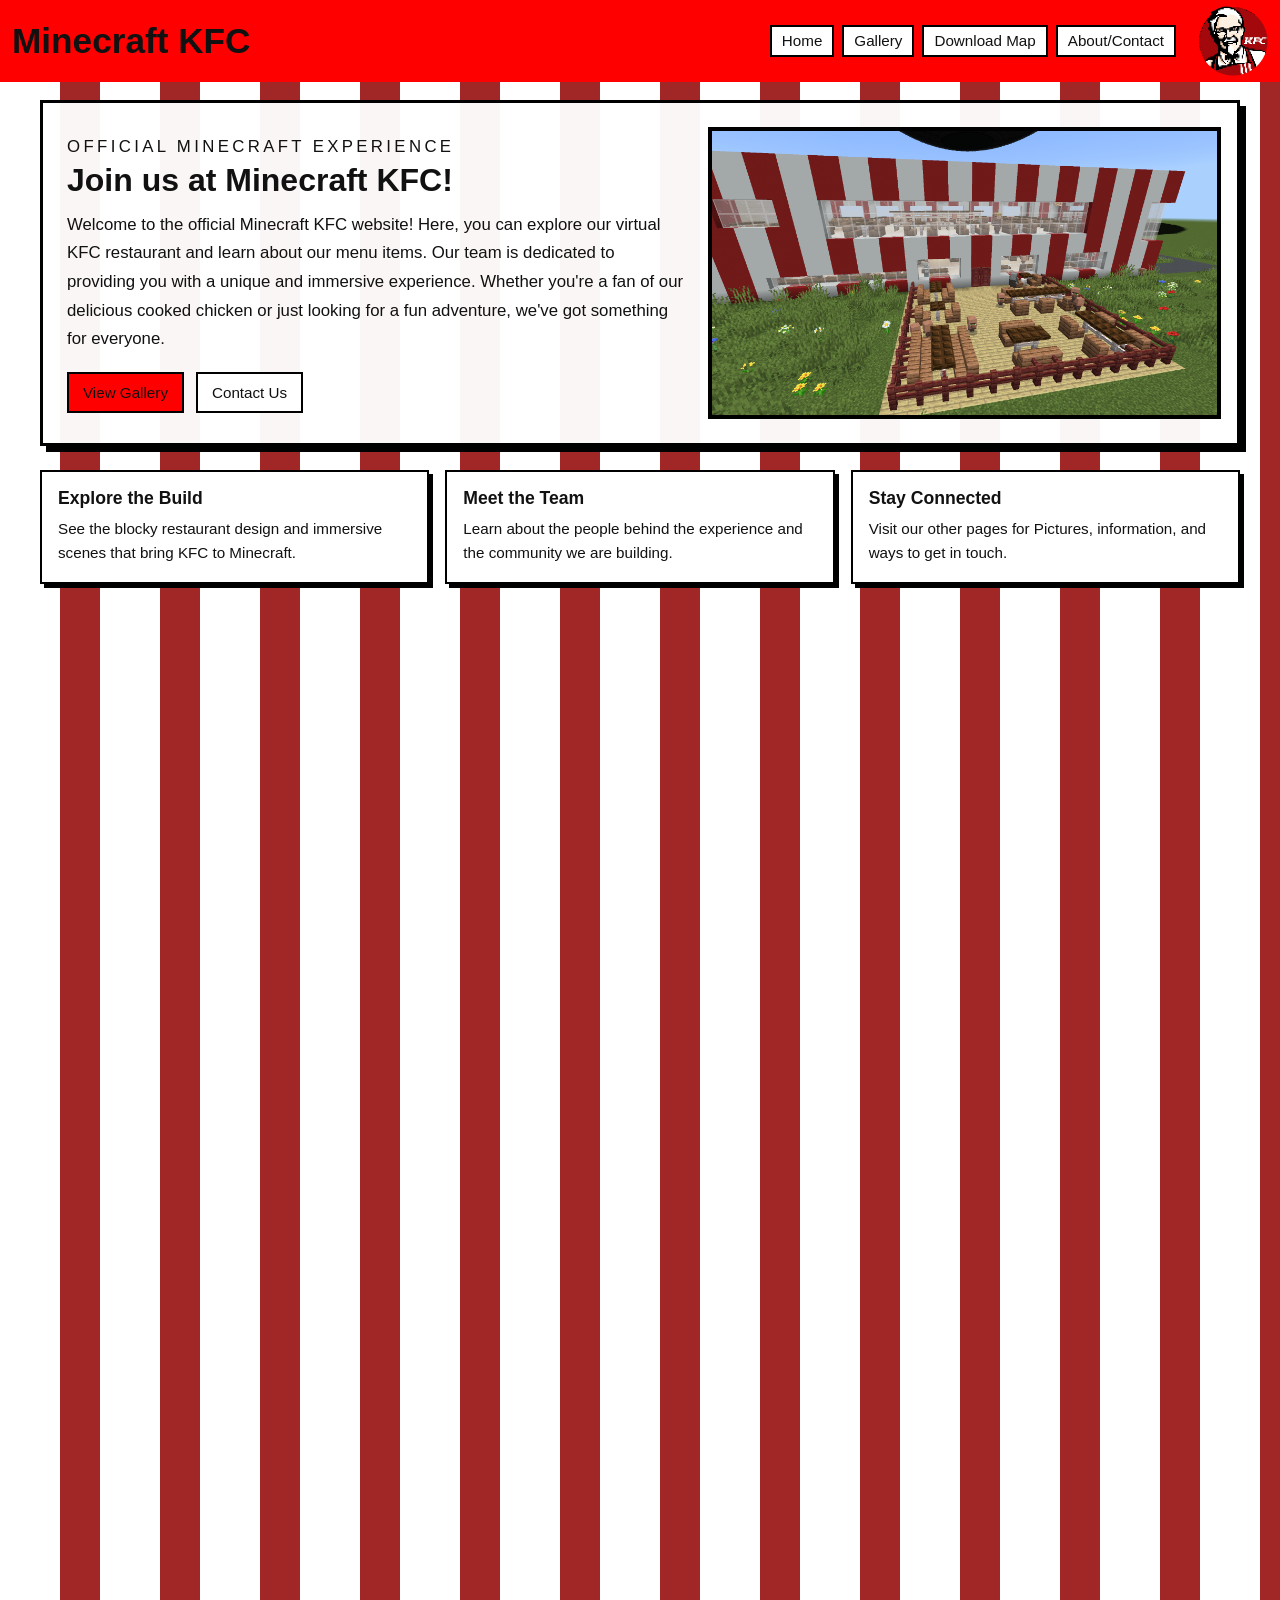
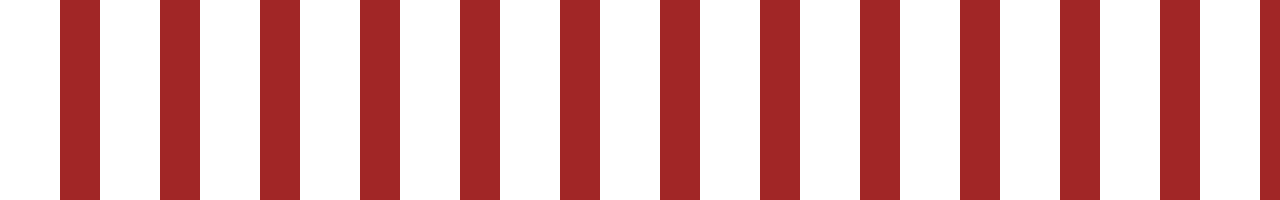
<file: index.html>
<!DOCTYPE html>
<html lang="en,us">
<head>
    <meta charset="UTF-8">
    <meta name="viewport" content="width=device-width, initial-scale=1.0">
    <meta name="color-scheme" content="light only">
    <meta name="theme-color" content="#ff0000">
    <title>Minecraft KFC</title>
    <link rel="icon" type="image/png" href="IMAGES/kfc_logo.png">
    <link rel="stylesheet" href="style.css">
    <link href="https://fonts.cdnfonts.com/css/minecraft-4" rel="stylesheet">
   
</head>

<style>
     @import url('https://fonts.cdnfonts.com/css/minecraft-4');
</style>

<body>
    <div class="top-bar">
        <a class="site-title-link" href="index.html">
            <h1>Minecraft KFC</h1>
        </a>
        <nav class="top-nav" aria-label="Main navigation">
            <a class="nav-link" href="index.html">Home</a>
            <a class="nav-link" href="gallery.html">Gallery</a>
            <a class="nav-link" href="map-download.html">Download Map</a>
            <a class="nav-link" href="about-contact.html">About/Contact</a>
        </nav>
        <img src="IMAGES/kfc_logo.png" alt="KFC logo" title="KFC logo" class="top-right-logo">
    </div>
    <div class="content" id="home">
        <section class="hero-card">
            <div class="hero-copy">
                <p class="eyebrow">Official Minecraft Experience</p>
                <h2>Join us at Minecraft KFC!</h2>
                <p>Welcome to the official Minecraft KFC website! Here, you can explore our virtual KFC restaurant and learn about our menu items. Our team is dedicated to providing you with a unique and immersive experience. Whether you're a fan of our delicious cooked chicken or just looking for a fun adventure, we've got something for everyone.</p>
                <div class="hero-actions">
                    <a class="btn btn-primary" href="gallery.html">View Gallery</a>
                    <a class="btn btn-secondary" href="about-contact.html">Contact Us</a>
                </div>
            </div>
            <div class="hero-media">
                <img src="IMAGES/Outside.png" alt="Minecraft KFC exterior view">
            </div>
        </section>

        <section class="feature-grid">
            <article class="feature-card">
                <h3>Explore the Build</h3>
                <p>See the blocky restaurant design and immersive scenes that bring KFC to Minecraft.</p>
            </article>
            <article class="feature-card">
                <h3>Meet the Team</h3>
                <p>Learn about the people behind the experience and the community we are building.</p>
            </article>
            <article class="feature-card">
                <h3>Stay Connected</h3>
                <p>Visit our other pages for Pictures, information, and ways to get in touch.</p>
            </article>
        </section>
        
    </div>
    <script src="script.js"></script>
</body>
</html>
</file>
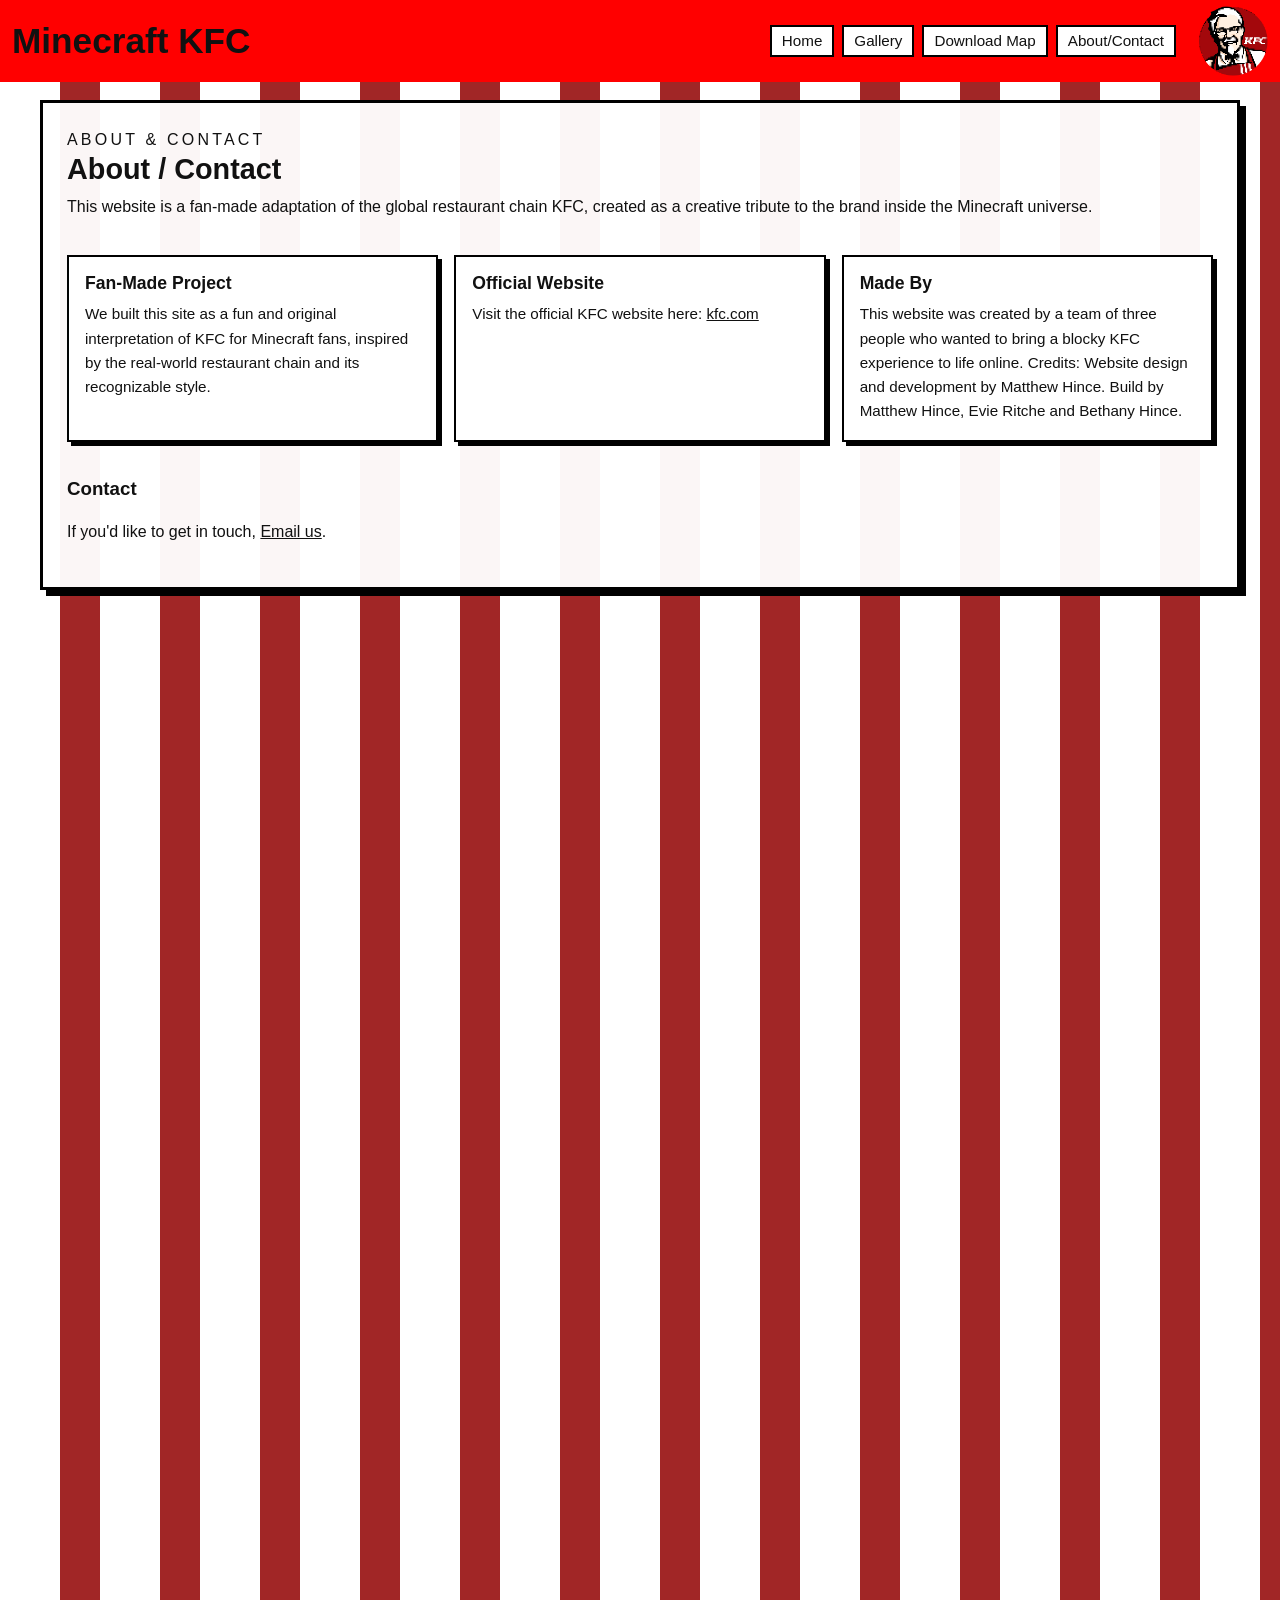
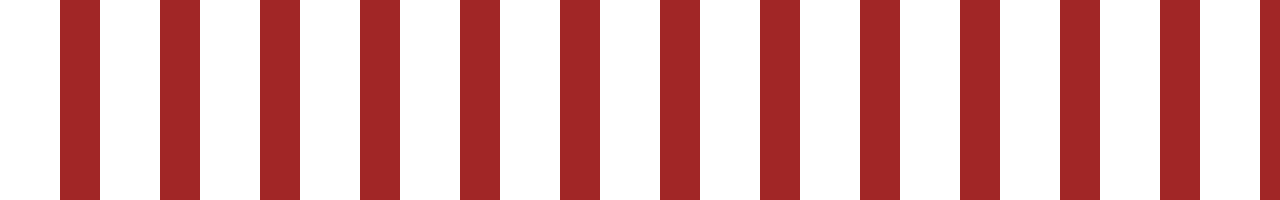
<file: about-contact.html>
<!DOCTYPE html>
<html lang="en">
<head>
    <meta charset="UTF-8">
    <meta name="viewport" content="width=device-width, initial-scale=1.0">
    <title>About/Contact - Minecraft KFC</title>
    <link rel="icon" type="image/png" href="IMAGES/kfc_logo.png">
    <link rel="stylesheet" href="style.css">
    <link href="https://fonts.cdnfonts.com/css/minecraft-4" rel="stylesheet">
</head>
<body>
    <div class="top-bar">
        <h1>Minecraft KFC</h1>
        <nav class="top-nav" aria-label="Main navigation">
            <a class="nav-link" href="index.html">Home</a>
            <a class="nav-link" href="gallery.html">Gallery</a>
            <a class="nav-link" href="map-download.html">Download Map</a>
            <a class="nav-link" href="about-contact.html">About/Contact</a>
        </nav>
        <img src="IMAGES/kfc_logo.png" alt="KFC logo" class="top-right-logo">
    </div>
    <div class="content">
        <section class="gallery-panel animal-layout">
            <div class="gallery-header">
                <p class="eyebrow">About & Contact</p>
                <h2>About / Contact</h2>
                <p>This website is a fan-made adaptation of the global restaurant chain KFC, created as a creative tribute to the brand inside the Minecraft universe.</p>
            </div>

            <div class="animal-grid">
                <article class="feature-card">
                    <h3>Fan-Made Project</h3>
                    <p>We built this site as a fun and original interpretation of KFC for Minecraft fans, inspired by the real-world restaurant chain and its recognizable style.</p>
                </article>
                <article class="feature-card">
                    <h3>Official Website</h3>
                    <p>Visit the official KFC website here: <a href="https://www.kfc.com/" target="_blank" rel="noopener noreferrer">kfc.com</a></p>
                </article>
                <article class="feature-card">
                    <h3>Made By</h3>
                    <p>This website was created by a team of three people who wanted to bring a blocky KFC experience to life online. Credits: Website design and development by Matthew Hince. Build by Matthew Hince, Evie Ritche and Bethany Hince.
                    </p>
                </article>
            </div>

            <div class="gallery-header">
                <h3>Contact</h3>
                <p>If you'd like to get in touch,  <a href="mailto:Matthewhince16@gmail.com?cc=evie44696@outlook.com">Email us</a>.</p>
            </div>
        </section>
    </div>
</body>
</html>
</file>
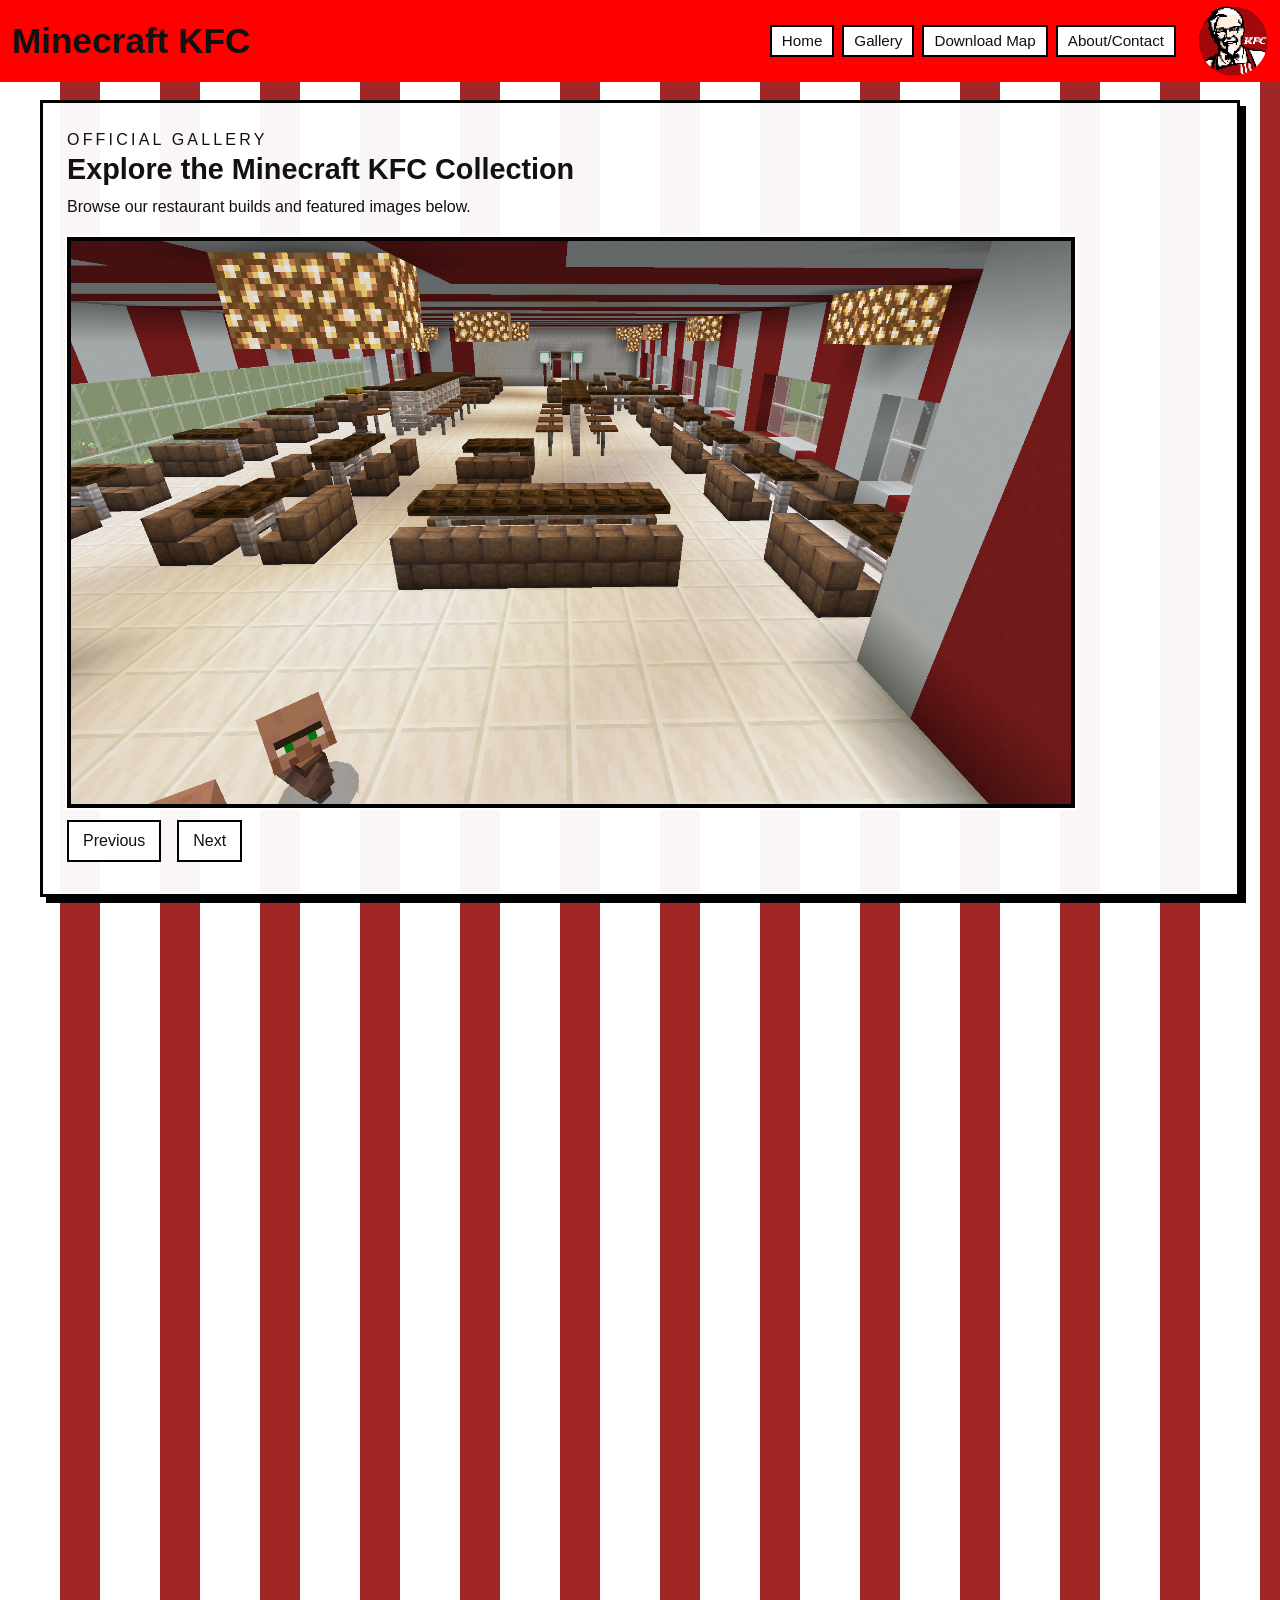
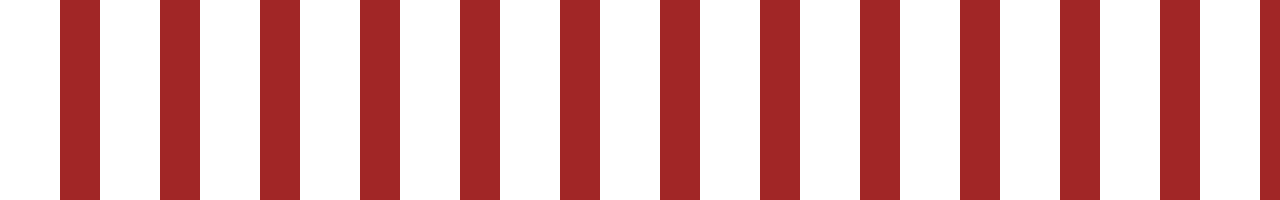
<file: gallery.html>
<!DOCTYPE html>
<html lang="en">
<head>
    <meta charset="UTF-8">
    <meta name="viewport" content="width=device-width, initial-scale=1.0">
    <title>Gallery - Minecraft KFC</title>
    <link rel="icon" type="image/png" href="IMAGES/kfc_logo.png">
    <link rel="stylesheet" href="style.css">
    <link href="https://fonts.cdnfonts.com/css/minecraft-4" rel="stylesheet">
</head>
<body>
    <div class="top-bar">
        <h1>Minecraft KFC</h1>
        <nav class="top-nav" aria-label="Main navigation">
            <a class="nav-link" href="index.html">Home</a>
            <a class="nav-link" href="gallery.html">Gallery</a>
            <a class="nav-link" href="map-download.html">Download Map</a>
            <a class="nav-link" href="about-contact.html">About/Contact</a>
        </nav>
        <img src="IMAGES/kfc_logo.png" alt="KFC logo" class="top-right-logo">
    </div>
    <div class="content">
        <section class="gallery-panel">
            <div class="gallery-header">
                <p class="eyebrow">Official Gallery</p>
                <h2>Explore the Minecraft KFC Collection</h2>
                <p>Browse our restaurant builds and featured images below.</p>
            </div>

            <div class="image-viewer">
                <img id="image-viewer" src="IMAGES/Outside.png" alt="Outside image" class="outside-image">
                <div class="viewer-controls">
                    <button id="prev-image-btn" type="button">Previous</button>
                    <button id="next-image-btn" type="button">Next</button>
                </div>
            </div>
        </section>
    </div>
    <script src="script.js"></script>
</body>
</html>
</file>
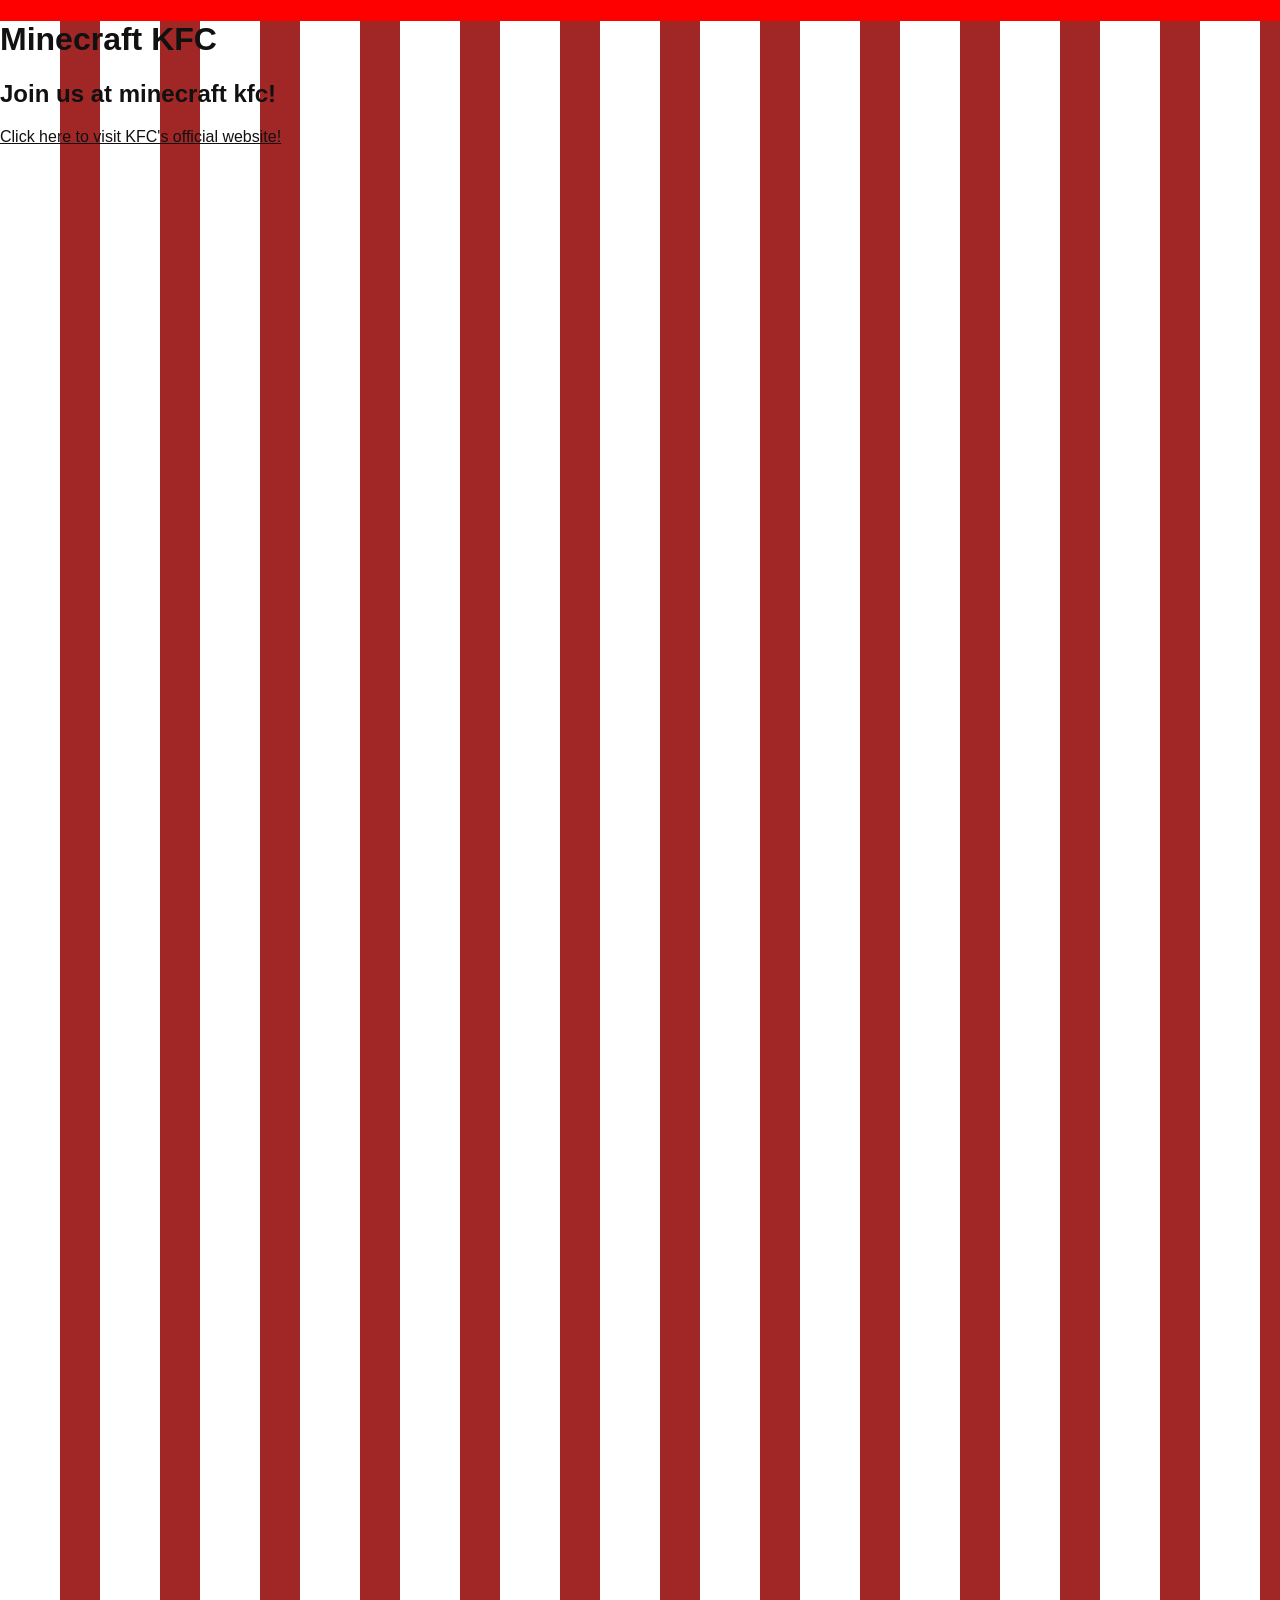
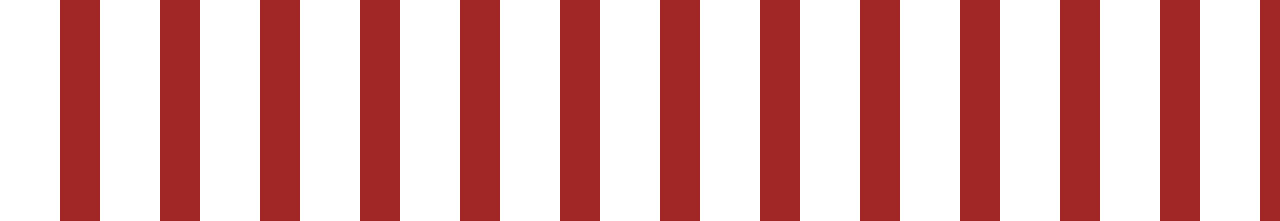
<file: Homepage.html>
<!DOCTYPE html>
<html lang="en,us">
<head>
    <meta charset="UTF-8">
    <meta name="viewport" content="width=device-width, initial-scale=1.0">
    <title>Minecraft KFC</title>
    <link rel="stylesheet" href="style.css">
</head>
<body>
<h1> Minecraft KFC </h1>
<h2> Join us at minecraft kfc! </h2>
<a href="https://www.kfc.com/" target="_blank">Click here to visit KFC's official website!</a>
    

</body>
</html>
</file>
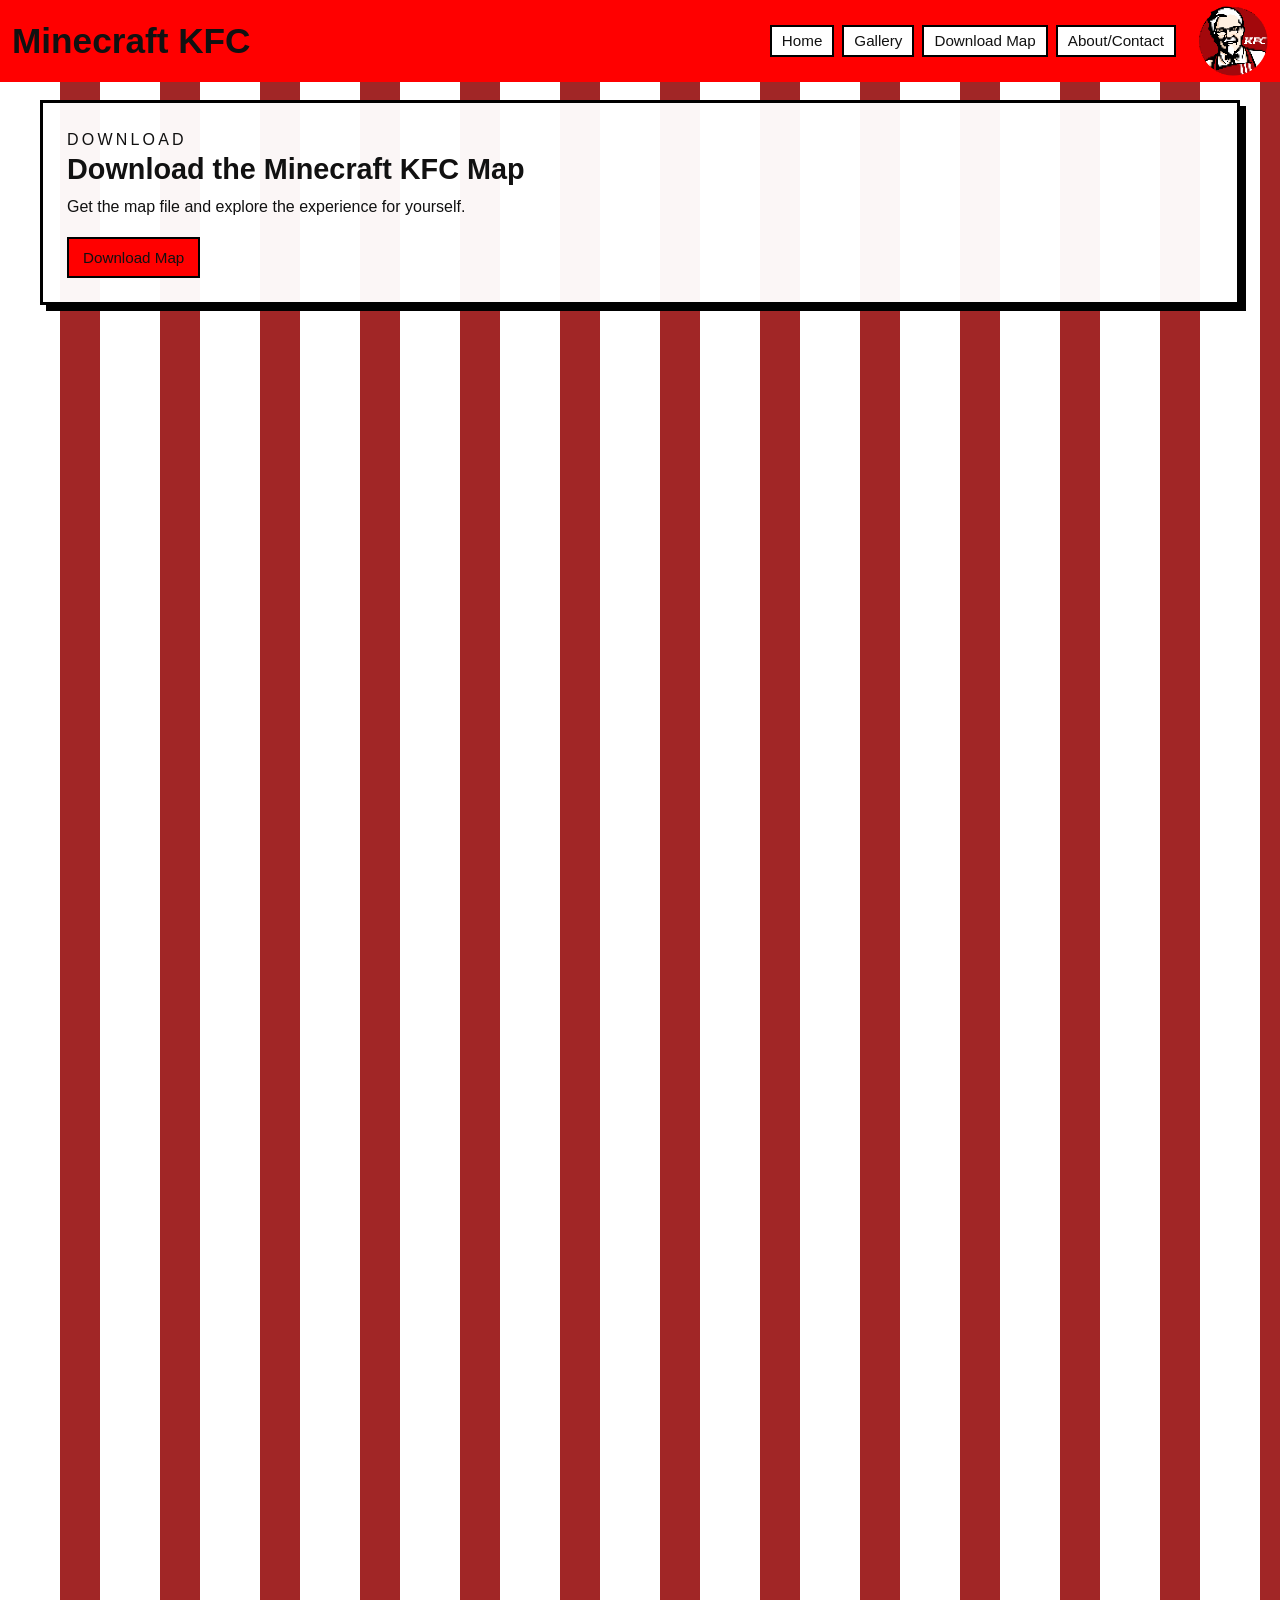
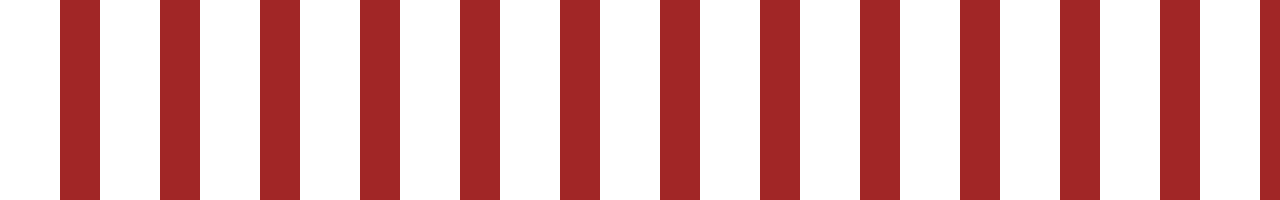
<file: map-download.html>
<!DOCTYPE html>
<html lang="en">
<head>
    <meta charset="UTF-8">
    <meta name="viewport" content="width=device-width, initial-scale=1.0">
    <title>Download Map - Minecraft KFC</title>
    <link rel="icon" type="image/png" href="IMAGES/kfc_logo.png">
    <link rel="stylesheet" href="style.css">
    <link href="https://fonts.cdnfonts.com/css/minecraft-4" rel="stylesheet">
</head>
<body>
    <div class="top-bar">
        <a class="site-title-link" href="index.html">
            <h1>Minecraft KFC</h1>
        </a>
        <nav class="top-nav" aria-label="Main navigation">
            <a class="nav-link" href="index.html">Home</a>
            <a class="nav-link" href="gallery.html">Gallery</a>
            <a class="nav-link" href="map-download.html">Download Map</a>
            <a class="nav-link" href="about-contact.html">About/Contact</a>
        </nav>
        <img src="IMAGES/kfc_logo.png" alt="KFC logo" class="top-right-logo">
    </div>
    <div class="content">
        <section class="gallery-panel">
            <div class="gallery-header">
                <p class="eyebrow">Download</p>
                <h2>Download the Minecraft KFC Map</h2>
                <p>Get the map file and explore the experience for yourself.</p>
            </div>
            <div class="hero-actions">
                <a class="btn btn-primary" href="KFC.mcworld" download>Download Map</a>
            </div>
        </section>
    </div>
</body>
</html>
</file>
<file: style.css>
:root {
    color-scheme: light only;
    --page-bg: #ff0000;
    --stripe-light: #ffffff;
    --stripe-dark: #a12626;
    --text-color: #111111;
}
   
html {
    background-color: var(--page-bg);
    color: var(--text-color);
    -webkit-text-size-adjust: 100%;
    text-size-adjust: 100%;
}

body {
    font-family: 'Minecraft', sans-serif;
    margin: 0;
    padding: 0;
    min-height: 200vh;
    background-color: var(--page-bg);
    background-image: repeating-linear-gradient(
        90deg,
        var(--stripe-light) 0,
        var(--stripe-light) 60px,
        var(--stripe-dark) 60px,
        var(--stripe-dark) 100px
    );
    background-size: 100% 100%;
    color: var(--text-color);
    -webkit-text-fill-color: var(--text-color);
    background-attachment: scroll;
    forced-color-adjust: none;
}

.top-bar {
    position: fixed;
    top: 0;
    left: 0;
    width: 100%;
    background: #ff0000;
    color: white;
    padding: 6px 12px;
    box-sizing: border-box;
    z-index: 1001;
    display: flex;
    align-items: center;
    justify-content: space-between;
    gap: 12px;
    min-height: 64px;
    flex-wrap: wrap;
}

.top-bar h1 {
    margin: 0;
    font-size: 2.2rem;
    color: #000000;
    line-height: 1;
    flex: 0 0 auto;
}

.site-title-link {
    text-decoration: none;
    color: inherit;
}

.top-nav {
    display: flex;
    flex-wrap: wrap;
    gap: 8px;
    justify-content: flex-end;
    margin-left: auto;
}

.nav-link {
    background: #ffffff;
    color: #000000;
    border: 2px solid #000000;
    padding: 6px 10px;
    text-decoration: none;
    font-size: 0.95rem;
    line-height: 1;
}

.nav-link:hover {
    opacity: 0.9;
}

.content {
    padding: 100px 24px 40px;
    max-width: 1200px;
    margin: 0 auto;
}

.hero-card {
    display: grid;
    grid-template-columns: 1.1fr 0.9fr;
    gap: 24px;
    align-items: center;
    background: rgba(255, 255, 255, 0.96);
    border: 3px solid #000000;
    padding: 24px;
    box-shadow: 6px 6px 0 #000000;
}

.eyebrow {
    margin: 0 0 8px;
    color: #a12626;
    font-size: 0.85rem;
    letter-spacing: 0.2em;
    text-transform: uppercase;
}

.hero-copy h2 {
    color: #000000;
    font-size: 2rem;
    margin: 0 0 12px;
    text-shadow: none;
    background: none;
    border: none;
    padding: 0;
}

.hero-copy p {
    background: none;
    border: none;
    padding: 0;
    font-size: 1.05rem;
    line-height: 1.7;
    margin: 0;
}

.hero-actions {
    display: flex;
    flex-wrap: wrap;
    gap: 12px;
    margin-top: 18px;
}

.btn {
    display: inline-block;
    padding: 10px 14px;
    border: 2px solid #000000;
    text-decoration: none;
    font-size: 0.95rem;
    color: #000000;
    background: #ffffff;
}

.btn-primary {
    background: #ff0000;
    color: #ffffff;
}

.btn-secondary {
    background: #ffffff;
}

.hero-media img {
    width: 100%;
    max-width: 560px;
    border: 4px solid #000000;
    display: block;
    margin-left: auto;
}

.feature-grid {
    display: grid;
    grid-template-columns: repeat(3, minmax(0, 1fr));
    gap: 16px;
    margin-top: 24px;
}

.feature-card {
    background: #ffffff;
    border: 2px solid #000000;
    padding: 16px;
    box-shadow: 4px 4px 0 #000000;
}

.feature-card h3 {
    margin: 0 0 8px;
    font-size: 1.1rem;
}

.feature-card p {
    margin: 0;
    border: none;
    padding: 0;
    background: transparent;
    font-size: 0.95rem;
    line-height: 1.6;
}

.homepage-link {
    margin-top: 20px;
}

.homepage-link a {
    display: inline-block;
    color: #000000;
    font-weight: bold;
    text-decoration: underline;
    background-color: #ffffff;
    border: 2px solid #000000;
    padding: 10px 12px;
    font-size: 18px;
}

.info-section {
    background-color: #ffffff;
    border: 2px solid #000000;
    padding: 10px;
    margin: 12px 0;
}

.info-section h3 {
    margin: 0 0 6px 0;
    font-size: 1.1rem;
}

.info-section p {
    margin: 0;
    border: none;
    padding: 0;
    background: transparent;
}

.gallery-panel {
    background: rgba(255, 255, 255, 0.96);
    border: 3px solid #000000;
    padding: 24px;
    box-shadow: 6px 6px 0 #000000;
}

.animal-layout {
    display: flex;
    flex-direction: column;
    gap: 18px;
}

.animal-grid {
    display: grid;
    grid-template-columns: repeat(3, minmax(0, 1fr));
    gap: 16px;
}

.gallery-header {
    margin-bottom: 18px;
}

.gallery-header h2 {
    margin: 0 0 8px;
    font-size: 1.8rem;
    color: #000000;
    background: none;
    border: none;
    padding: 0;
}

.gallery-header p {
    margin: 0;
    background: none;
    border: none;
    padding: 0;
    font-size: 1rem;
    line-height: 1.6;
}

.image-viewer {
    margin-top: 16px;
    margin-bottom: 8px;
    display: flex;
    flex-direction: column;
    align-items: flex-start;
    gap: 12px;
}

.image-viewer #image-viewer {
    max-width: 1000px;
    width: 100%;
    height: auto;
    border: 4px solid #000000;
    display: block;
    box-shadow: 0 0 0 2px #ffffff;
}

.viewer-controls {
    display: flex;
    gap: 16px;
}

.viewer-controls button {
    padding: 10px 14px;
    background: #ffffff;
    color: #000000;
    border: 2px solid #000000;
    cursor: pointer;
    font-family: 'Minecraft', sans-serif;
    font-size: 1rem;
}

.viewer-controls button:hover {
    opacity: 0.9;
}

.top-right-logo {
    width: 70px;
    height: auto;
    z-index: 1002;
    margin-left: 10px;
}

@media (max-width: 600px) {
    :root {
        color-scheme: light only;
    }

    html, body {
        background-color: var(--page-bg);
        background-image: repeating-linear-gradient(
            90deg,
            var(--stripe-light) 0,
            var(--stripe-light) 60px,
            var(--stripe-dark) 60px,
            var(--stripe-dark) 100px
        );
        color: var(--text-color);
    }

    .top-bar {
        min-height: 64px;
        padding: 8px 10px;
        align-items: flex-start;
        justify-content: flex-start;
    }

    .top-bar h1 {
        font-size: 1.15rem;
        line-height: 1.2;
    }

    .top-nav {
        width: 100%;
        justify-content: flex-start;
        margin-left: 0;
        margin-top: 6px;
        gap: 6px;
    }

    .nav-link {
        font-size: 0.8rem;
        padding: 6px 8px;
    }

    .content {
        padding: 110px 12px 24px;
    }

    .hero-card {
        grid-template-columns: 1fr;
        padding: 16px;
        box-shadow: 4px 4px 0 #000000;
    }

    .hero-copy h2 {
        font-size: 1.4rem;
    }

    .hero-copy p {
        font-size: 0.95rem;
    }

    .hero-actions {
        gap: 8px;
    }

    .btn {
        width: 100%;
        text-align: center;
    }

    .feature-grid {
        grid-template-columns: 1fr;
        gap: 12px;
        margin-top: 16px;
    }

    .feature-card,
    .gallery-panel {
        padding: 14px;
    }

    .animal-grid {
        grid-template-columns: 1fr;
        gap: 12px;
    }

    .gallery-header h2 {
        font-size: 1.4rem;
    }

    .image-viewer {
        margin-top: 12px;
    }

    .viewer-controls {
        flex-wrap: wrap;
        gap: 8px;
    }

    .viewer-controls button {
        width: 100%;
        padding: 8px 10px;
    }

    .top-right-logo {
        width: 44px;
        margin-left: 0;
        position: absolute;
        right: 10px;
        top: 8px;
    }
}
</file>
